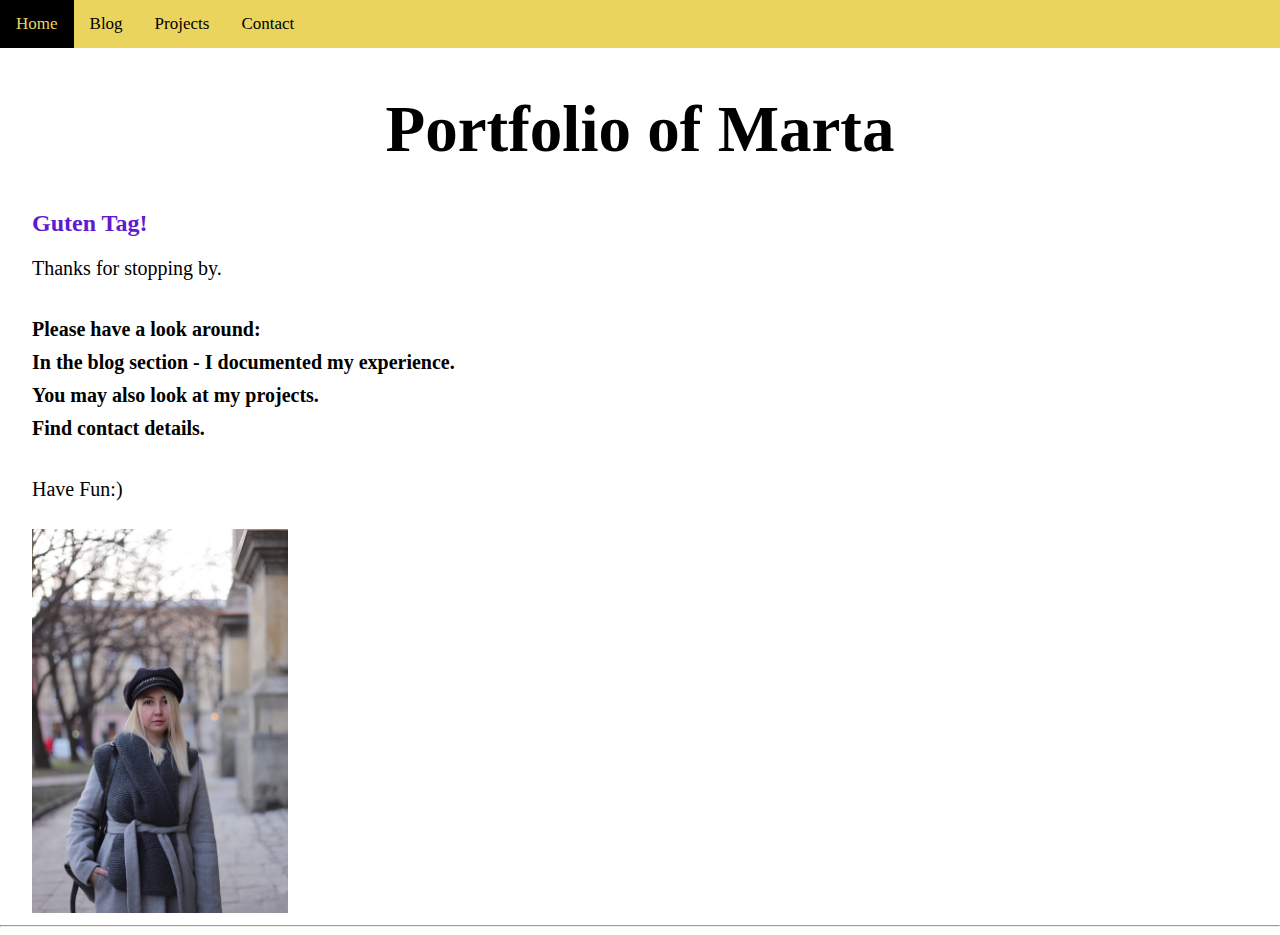
<file: index.html>
<!DOCTYPE html>
<html>
  <head>
    <meta charset="utf-8" />
    <meta name="viewport" content="width=device-width, initial-scale=1" />
    <link rel="stylesheet" href="styles/main.css" />
    <title>Portfolio of Marta</title>
  </head>
  <body>
    <div class="topnav">
      <a class="active" href="/">Home</a>
      <a href="/blog">Blog</a>
      <a href="/projects">Projects</a>
      <a href="/contact">Contact</a>
    </div>
    <h1>Portfolio of Marta</h1>

    <h2>Guten Tag!</h2>

    <p>Thanks for stopping by.</p>
    <br /><strong>
      <p>Please have a look around:</p>
      <p>In the blog section - I documented my experience.</p>
      <p>You may also look at my projects.</p>
      <p>Find contact details.</p>
      <br
    /></strong>
    <p>Have Fun:)</p>
    <br />
    <img src="images/marta.jpg" alt="Picture of me" height="20%" width="20%" />

    <hr />
  </body>
</html>
</file>
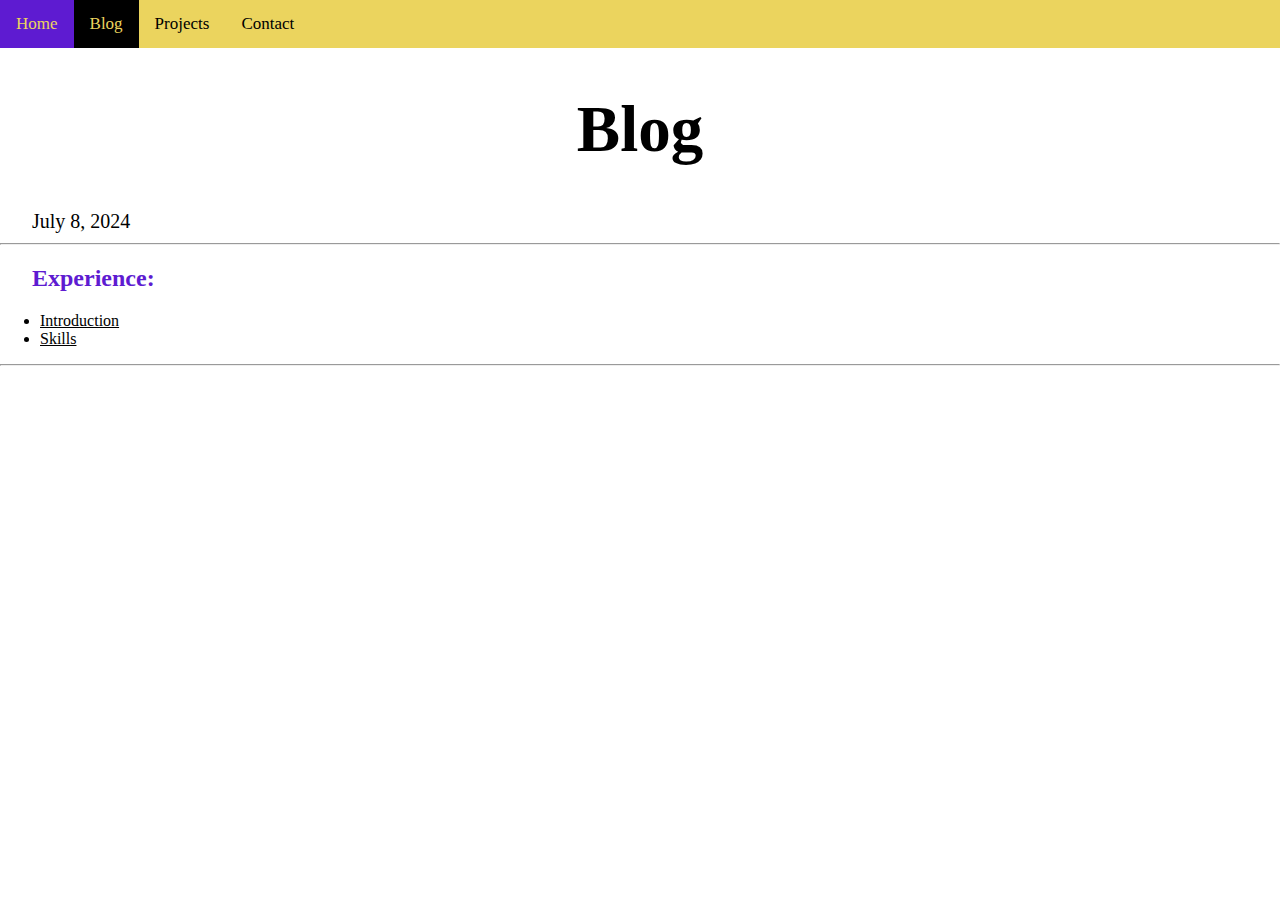
<file: blog/index.html>
<!DOCTYPE html>

<html>
  <head>
    <meta charset="utf-8" />
    <link rel="stylesheet" href="/styles/main.css" />
    <title>Portfolio of Marta</title>
  </head>
  <body>
    <div class="topnav">
      <a href="/">Home</a>
      <a class="active" href="/blog">Blog</a>
      <a href="/projects">Projects</a>
      <a href="/contact">Contact</a>
    </div>
    <h1 class="title">Blog</h1>
    <p>July 8, 2024</p>
    <hr />
    <h2>Experience:</h2>
    <!-- Here will be a list of all the blog entries. -->
    <ul>
      <li><a href="Introduction/">Introduction</a></li>
      <li><a href="Skills/">Skills</a></li>
    </ul>
    <hr />
  </body>
</html>
</file>
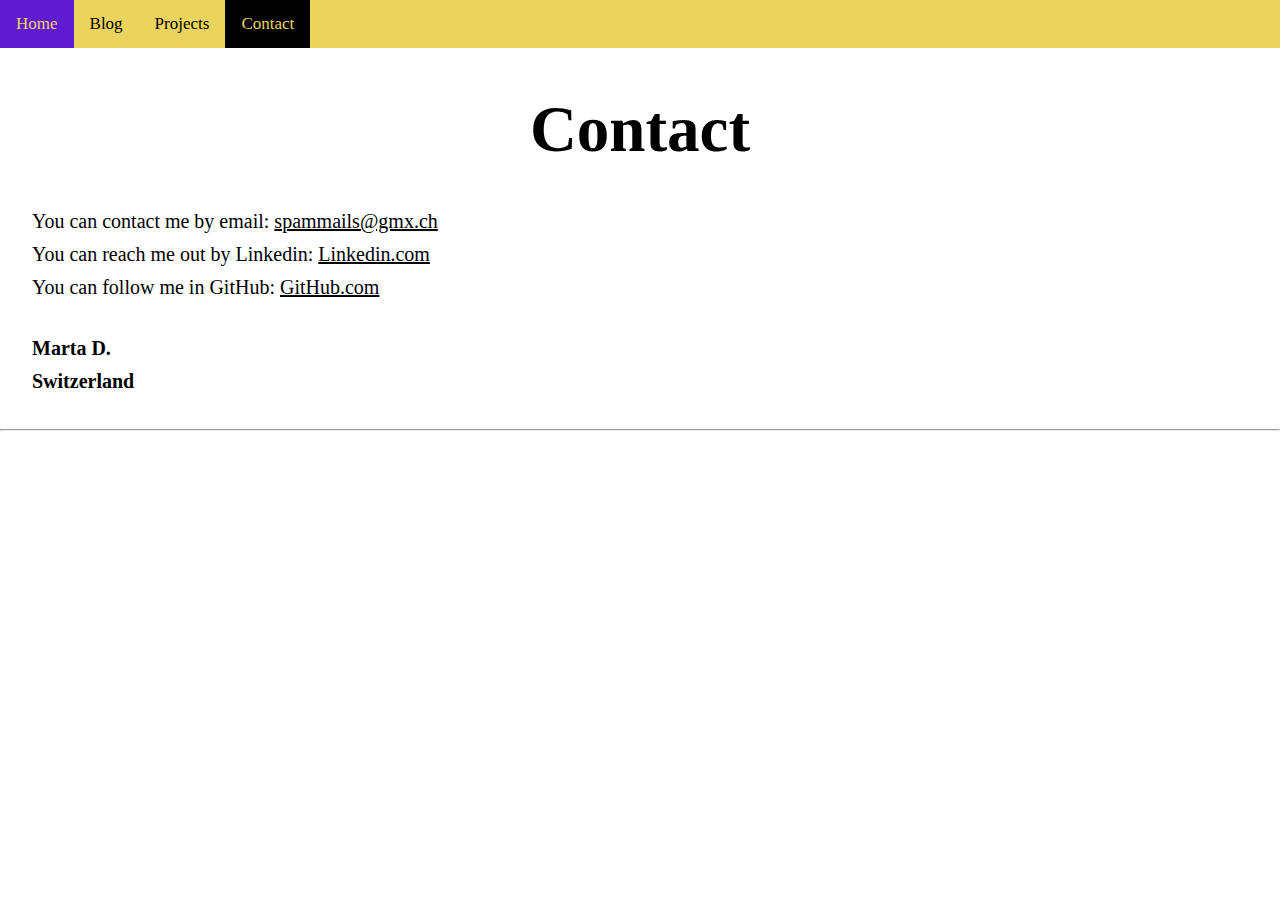
<file: contact/index.html>
<!DOCTYPE html>

<html>
  <head>
    <meta charset="utf-8" />
    <link rel="stylesheet" href="/styles/main.css" />
    <title>Contact - Portfolio of Marta</title>
  </head>
  <body>
    <div class="topnav">
      <a href="/">Home</a>
      <a href="/blog">Blog</a>
      <a href="/projects">Projects</a>
      <a class="active" href="/contact">Contact</a>
    </div>
    <h1 class="title">Contact</h1>
    <p>
      You can contact me by email:
      <a href="mailto:spammails@gmx.ch">spammails@gmx.ch</a>
    </p>
    <p>
      You can reach me out by Linkedin:
      <a href="https://www.linkedin.com/in/marta-danyliuk/">Linkedin.com</a>
    </p>
    <p>
      You can follow me in GitHub:
      <a href="https://github.com/marta-danyliuk/">GitHub.com</a>
    </p>
    <strong>
      <br />
      <p>Marta D.</p>
      <p>Switzerland</p>
      <br
    /></strong>
    <hr />
  </body>
</html>
</file>
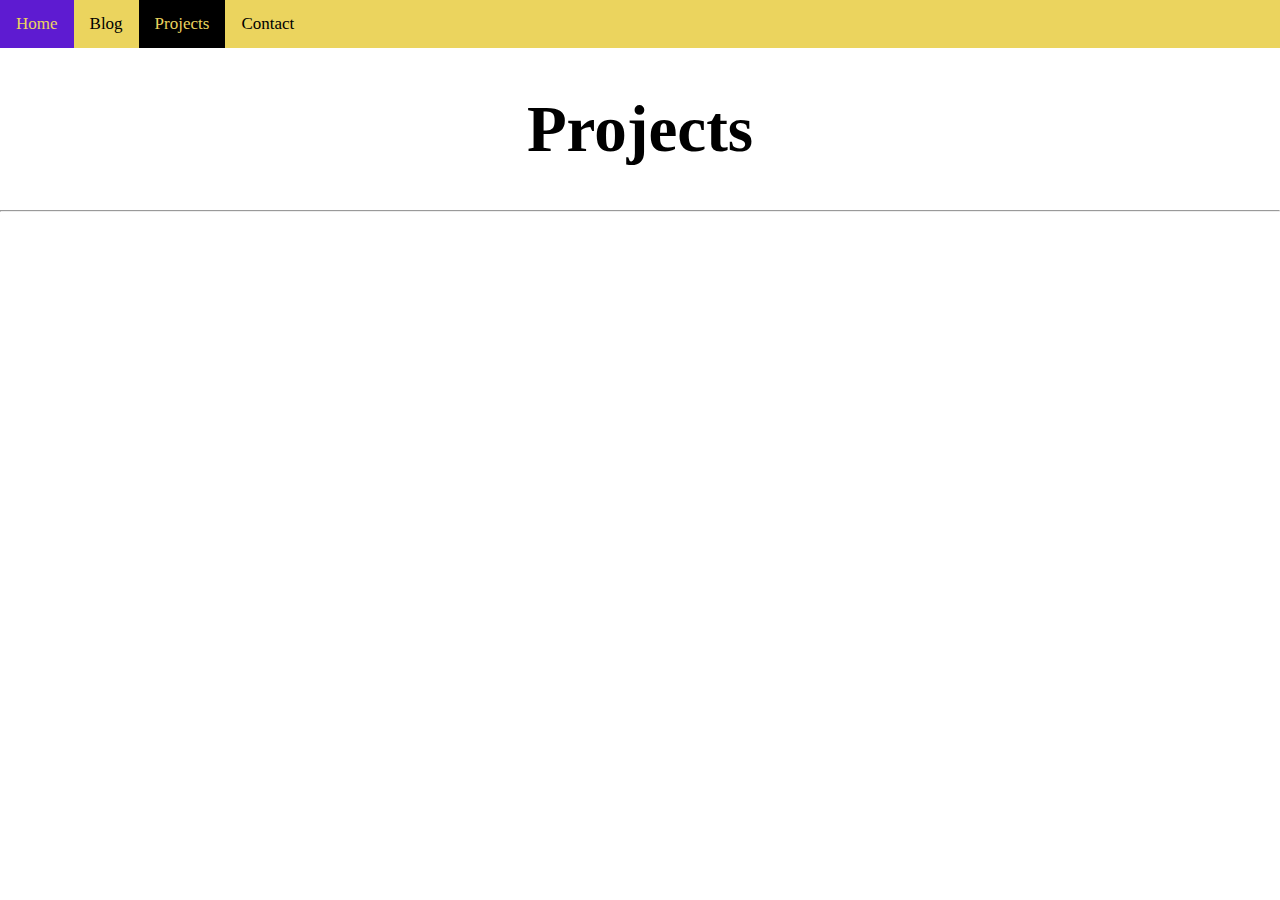
<file: projects/index.html>
<!DOCTYPE html>

<html>
  <head>
    <meta charset="utf-8" />
    <link rel="stylesheet" href="/styles/main.css" />
    <title>Projects - Portfolio of Marta</title>
  </head>
  <body>
    <div class="topnav">
      <a href="/">Home</a>
      <a href="/blog">Blog</a>
      <a class="active" href="/projects">Projects</a>
      <a href="/contact">Contact</a>
    </div>
    <h1 class="title">Projects</h1>

    <hr />
  </body>
</html>
</file>
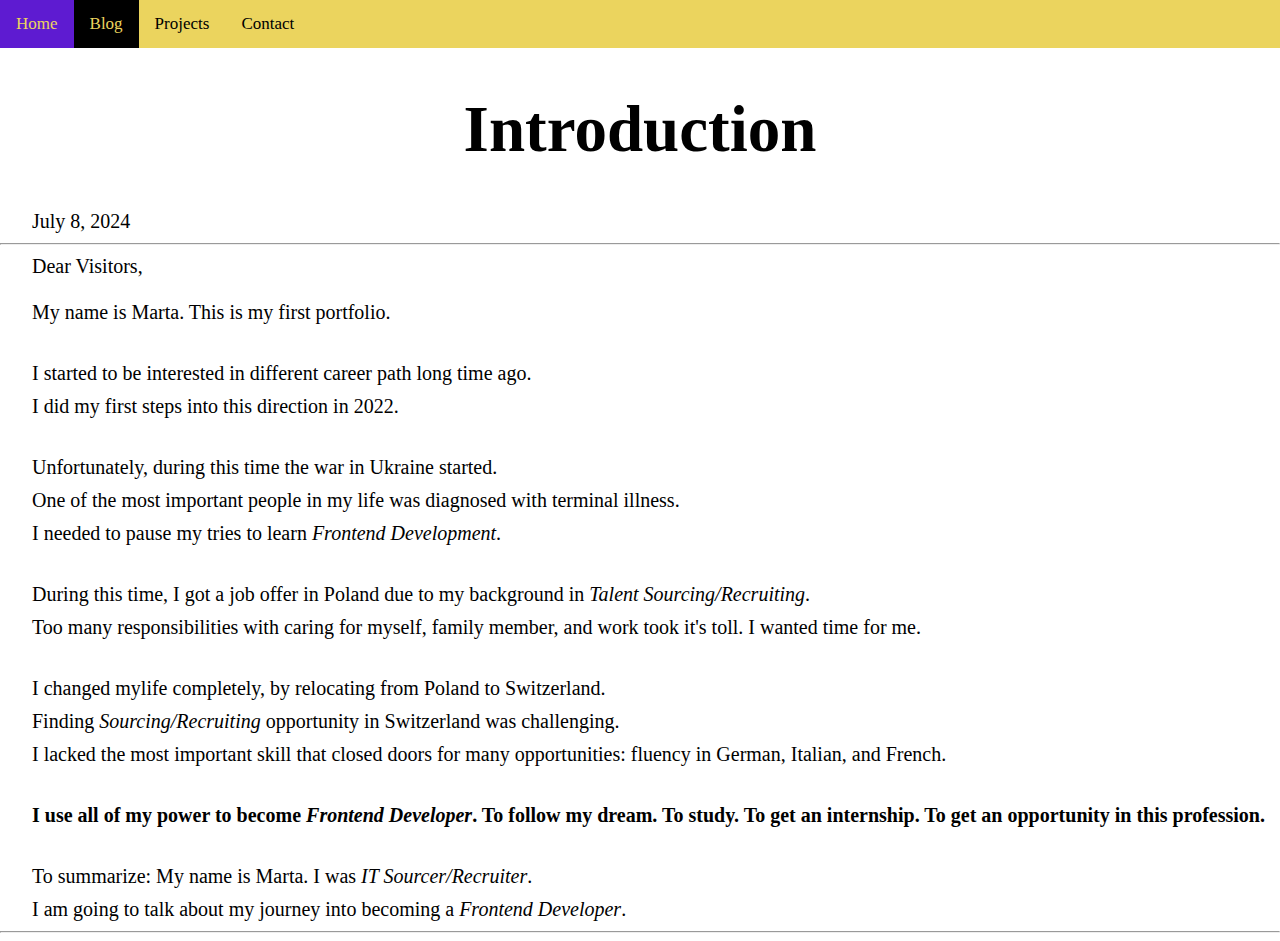
<file: blog/introduction/index.html>
<!DOCTYPE html>

<html>
  <head>
    <meta charset="utf-8" />
    <link rel="stylesheet" href="/styles/main.css" />
    <title>Portfolio of Marta</title>
  </head>
  <body>
    <div class="topnav">
      <a href="/">Home</a>
      <a class="active" href="/blog">Blog</a>
      <a href="/projects">Projects</a>
      <a href="/contact">Contact</a>
    </div>
    <h1 class="title">Introduction</h1>
    <p>July 8, 2024</p>
    <hr />
    <p>
      Dear Visitors,<br />
      <br />
      My name is Marta. This is my first portfolio. <br />
    </p>
    <br />
    <p>I started to be interested in different career path long time ago.</p>
    <p>I did my first steps into this direction in 2022.</p>
    <br />
    <p>Unfortunately, during this time the war in Ukraine started.</p>
    <p>
      One of the most important people in my life was diagnosed with terminal
      illness.
    </p>
    <p>I needed to pause my tries to learn <i>Frontend Development</i>.</p>
    <br />
    <p>
      During this time, I got a job offer in Poland due to my background in
      <i>Talent Sourcing/Recruiting</i>.
    </p>
    <p>
      Too many responsibilities with caring for myself, family member, and work
      took it's toll. I wanted time for me.
    </p>
    <br />
    <p>
      I changed mylife completely, by relocating from Poland to Switzerland.
    </p>
    <p>
      Finding <i>Sourcing/Recruiting</i> opportunity in Switzerland was
      challenging.
    </p>
    <p>
      I lacked the most important skill that closed doors for many
      opportunities: fluency in German, Italian, and French.
    </p>
    <br />
    <p>
      <b
        >I use all of my power to become <i>Frontend Developer</i>. To follow my
        dream. To study. To get an internship. To get an opportunity in this
        profession.</b
      >
    </p>
    <br />
    <p>To summarize: My name is Marta. I was <i>IT Sourcer/Recruiter</i>.</p>
    <p>
      I am going to talk about my journey into becoming a
      <i>Frontend Developer</i>.
    </p>

    <hr />
  </body>
</html>
</file>
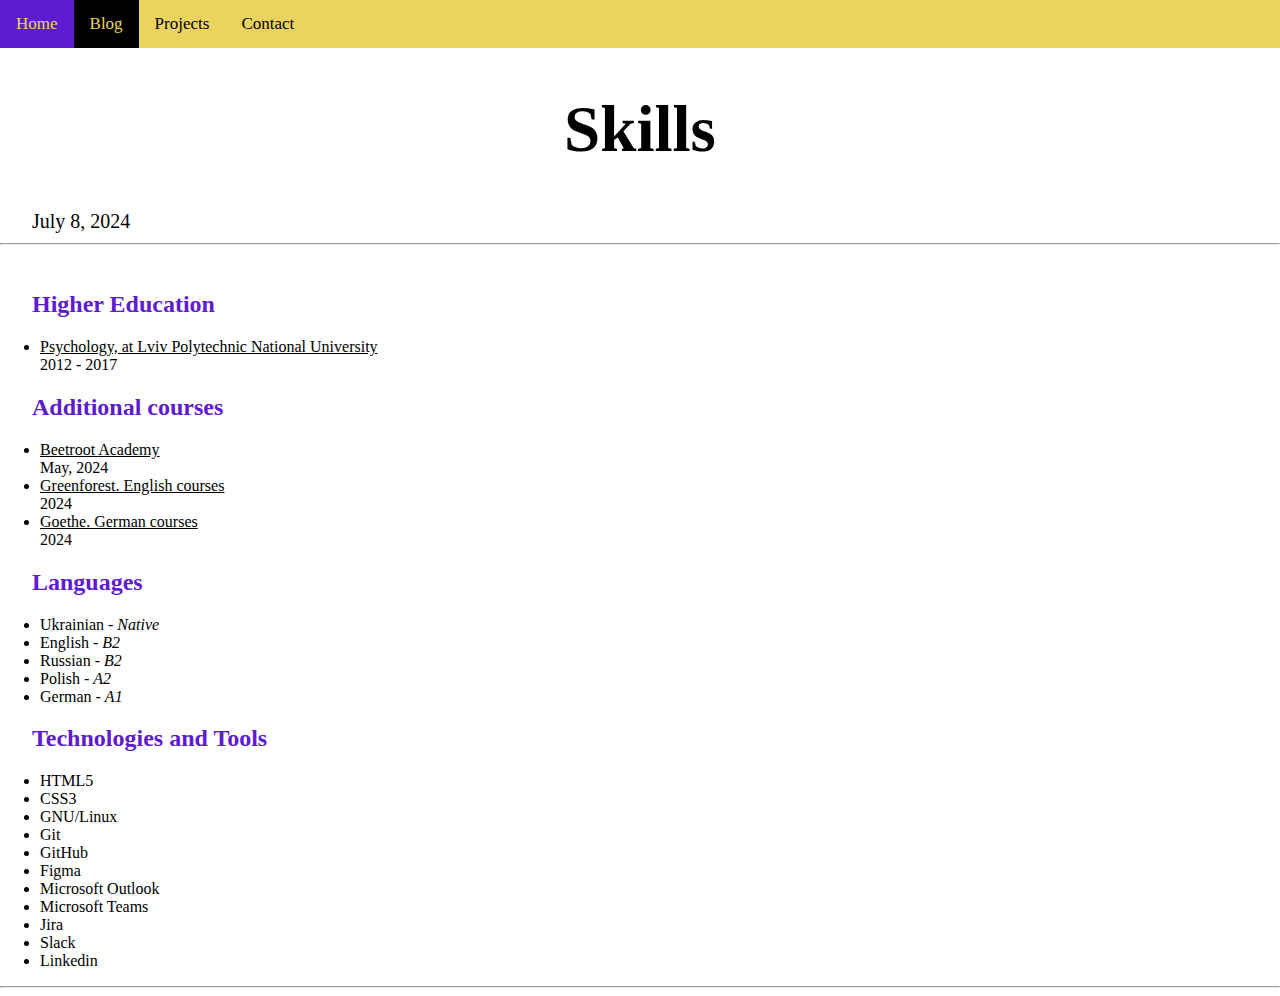
<file: blog/skills/index.html>
<!DOCTYPE html>
<html>
  <head>
    <meta charset="utf-8" />
    <link rel="stylesheet" href="/styles/main.css" />
    <title>Portfolio of Marta</title>
  </head>
  <body>
    <div class="topnav">
      <a href="/">Home</a>
      <a class="active" href="/blog">Blog</a>
      <a href="/projects">Projects</a>
      <a href="/contact">Contact</a>
    </div>
    <h1 class="title">Skills</h1>
    <p>July 8, 2024</p>
    <hr />
    <br />
    <!-- Higher Education -->
    <b><h2>Higher Education</h2></b>
    <ul>
      <li>
        <a href="https://lpnu.ua/en"
          >Psychology, at Lviv Polytechnic National University</a
        ><br />
        2012 - 2017
        <br />
      </li>
    </ul>
    <!-- Additional courses -->
    <b><h2>Additional courses</h2></b>
    <ul>
      <li>
        <a href="https://beetrootacademy.com/courses/front-end"
          >Beetroot Academy</a
        >
        <br />
        May, 2024
        <br />
      </li>

      <li>
        <a href="https://greenforest.com.ua/courses/anhliiska-online"
          >Greenforest. English courses</a
        ><br />
        2024
      </li>

      <li>
        <a href="https://www.goethe.de/ins/ua/uk/index.html"
          >Goethe. German courses</a
        ><br />
        2024
      </li>
    </ul>

    <!-- Languages -->
    <b><h2>Languages</h2></b>
    <ul>
      <li>Ukrainian - <i>Native</i></li>
      <li>English - <i>B2</i></li>
      <li>Russian - <i>B2</i></li>
      <li>Polish - <i>A2</i></li>
      <li>German - <i>A1</i></li>
    </ul>

    <!-- Technologies and Tools -->
    <b><h2>Technologies and Tools</h2></b>
    <ul>
      <li>HTML5</li>
      <li>CSS3</li>
      <li>GNU/Linux</li>
      <li>Git</li>
      <li>GitHub</li>
      <li>Figma</li>
      <li>Microsoft Outlook</li>
      <li>Microsoft Teams</li>
      <li>Jira</li>
      <li>Slack</li>
      <li>Linkedin</li>
    </ul>
    <hr />
  </body>
</html>
</file>
<file: styles/main.css>
/*Tag based changes*/
* {
  color: #000000;
  background-color: #ffffff;
}

body {
  margin: 0px;
}

/*Tag class changes*/

h1 {
  text-align: center;
  font-size: 65px;
  font-family: Copperplate, Papyrus, fantasy;
}

h2 {
  color: #5e1bd1;
  margin-left: 2.5%;
}

hr {
  color: #ebd45e;
}

img {
  margin-left: 2.5%;
}

p {
  margin: 10px;
  margin-left: 2.5%;
  font-size: 20px;
}
/*Tag background colour on top nav*/
.topnav {
  background-color: #ebd45e;
  overflow: hidden;
}

/*Style link inside nav*/
.topnav a {
  float: left;
  background-color: #ebd45e;
  color: #000000;
  text-align: center;
  padding: 14px 16px;
  text-decoration: none;
  font-size: 17px;
}

/*Change the color of links on hover*/
.topnav a:hover {
  background-color: #5e1bd1;
  color: #ebd45e;
}

/* Add a color to the active/current link */
.topnav a.active {
  background-color: #000000;
  color: #ebd45e;
}
</file>
